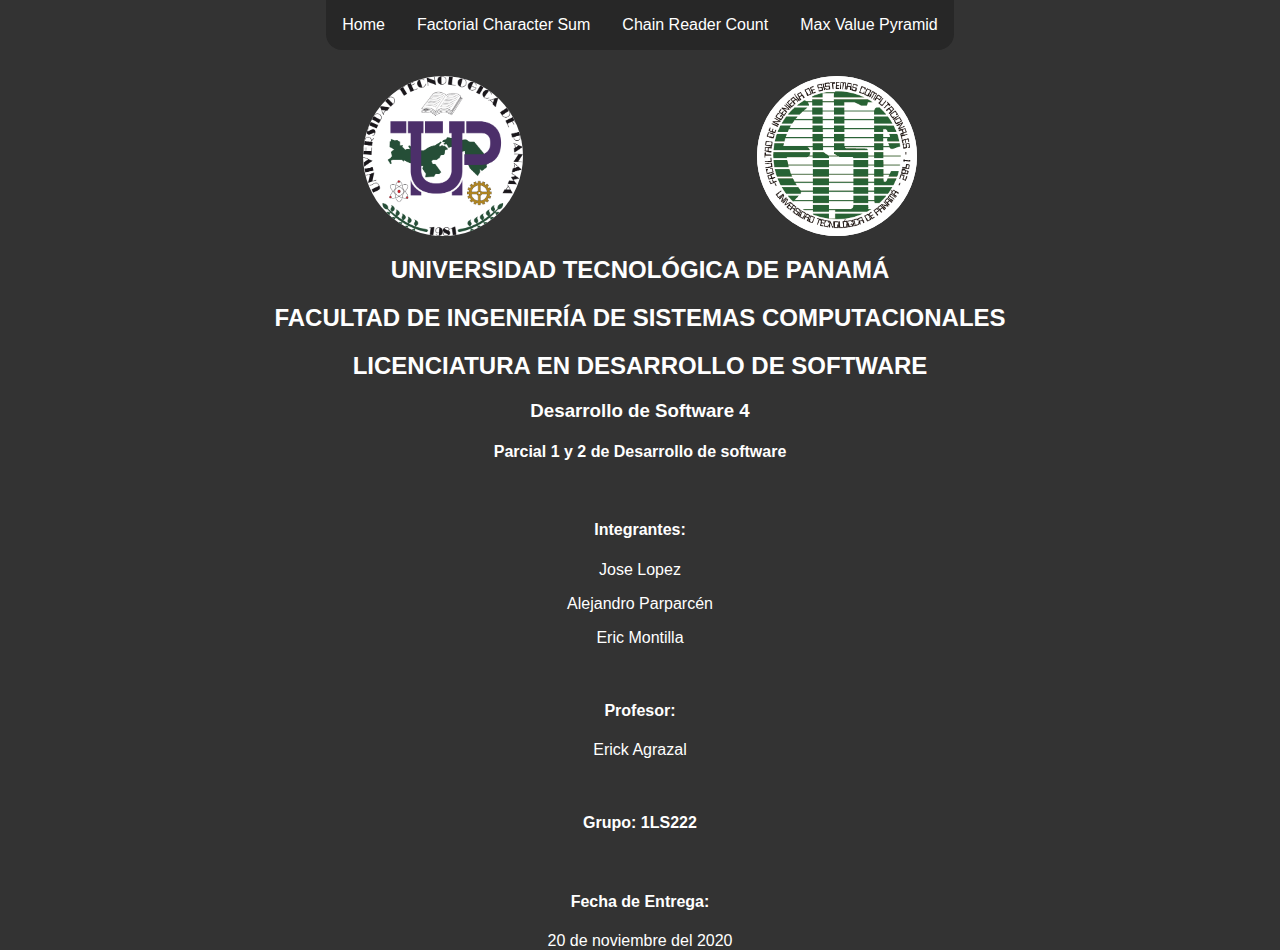
<file: Parcial1/index.html>
<!DOCTYPE html>
<html lang="en">

<head>
    <meta charset="UTF-8">
    <meta name="viewport" content="width=device-width, initial-scale=1.0">
    <title>Parcial 1 y 2 - Pagina de Presentacion</title>
    <link rel="stylesheet" href="css/index.css">
</head>

<body class="bg-gray">
    <header class="m-bot">
        <nav class="nav">
            <ul class="list flex-row align-items-center justify-content-center">
                <a href="index.html" class="link">
                    <li class="nav-item round-bl">Home</li>
                </a>
                <a href="pages/factorialCharSum.html" class="link">
                    <li class="nav-item">Factorial Character Sum</li>
                </a>
                <a href="pages/chainReaderCount.html" class="link">
                    <li class="nav-item">Chain Reader Count</li>
                </a>
                <a href="pages/maxValuePyramid.html" class="link">
                    <li class="nav-item  round-br">Max Value Pyramid</li>
                </a>
            </ul>
        </nav>
    </header>
    <main class="container center m-bot">
        <div class="flex-row justify-content-evenly">
            <img class="img" src="img/utp.png" alt="Logo UTP">
            <img class="img" src="img/fisc.png" alt="Logo FISC">
        </div>
        <h2>UNIVERSIDAD TECNOLÓGICA DE PANAMÁ</h2>
        <h2>FACULTAD DE INGENIERÍA DE SISTEMAS COMPUTACIONALES</h2>
        <h2>LICENCIATURA EN DESARROLLO DE SOFTWARE</h2>
        <h3>Desarrollo de Software 4</h3>

        <h4>Parcial 1 y 2 de Desarrollo de software</h4>

        <br>
        <h4>Integrantes:</h4>
        <p>Jose Lopez</p>
        <p>Alejandro Parparcén</p>
        <p>Eric Montilla</p>
        <br>
        <h4>Profesor:</h4>
        <p>Erick Agrazal</p>

        <br>
        <h4>Grupo: 1LS222</h4>
        <br>

        <h4>Fecha de Entrega:</h4>
        <p>20 de noviembre del 2020</p>

    </main>
</body>

</html>
</file>
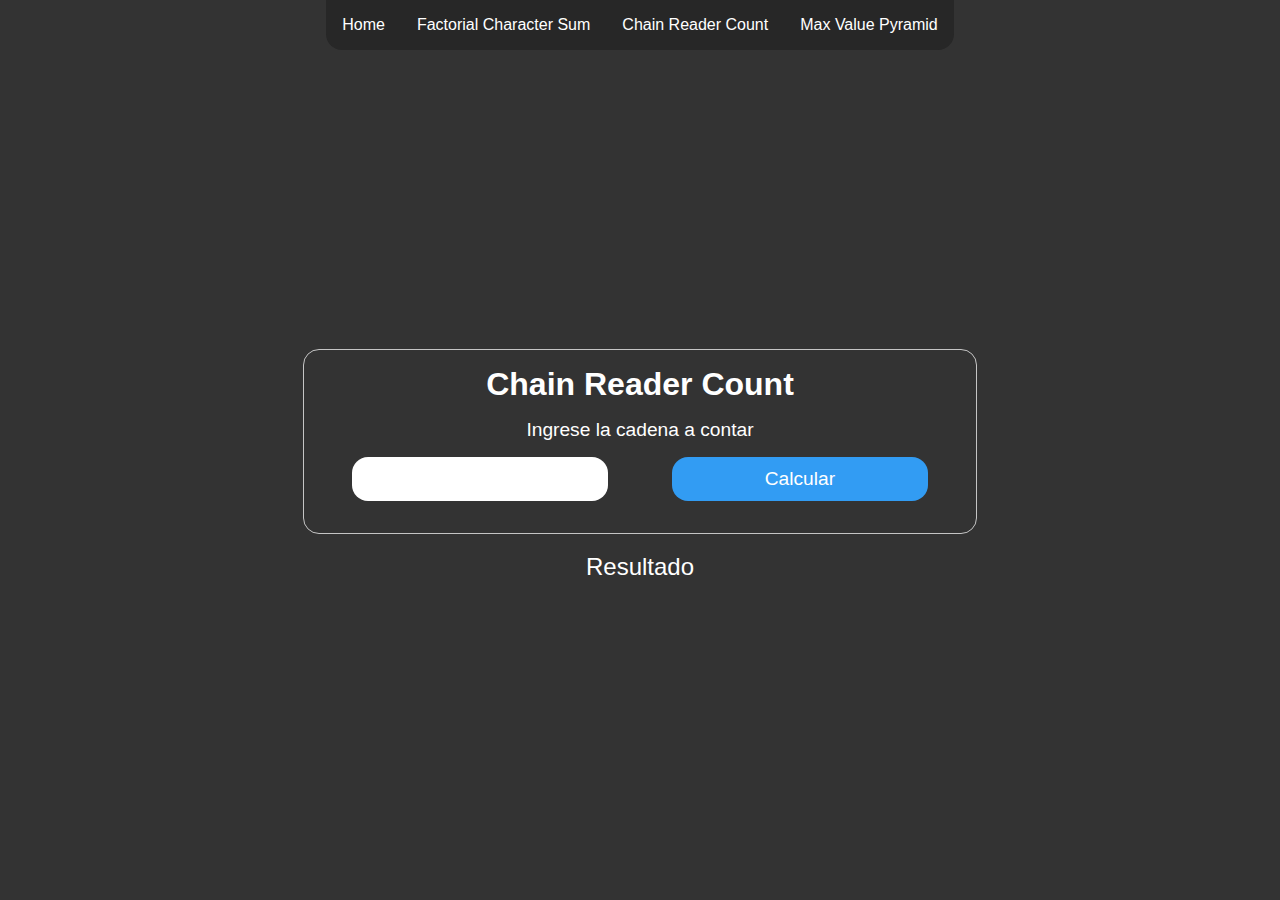
<file: Parcial1/pages/chainReaderCount.html>
<!DOCTYPE html>
<html lang="en">

<head>
    <meta charset="UTF-8">
    <meta name="viewport" content="width=device-width, initial-scale=1.0">
    <title>Parcial 1 y 2 - Chain Reader Count</title>
    <link rel="stylesheet" href="../css/index.css">
</head>

<body class="bg-gray">
    <header class="m-bot">
        <nav class="nav">
            <ul class="list flex-row align-items-center justify-content-center">
                <a href="../index.html" class="link">
                    <li class="nav-item round-bl">Home</li>
                </a>
                <a href="factorialCharSum.html" class="link">
                    <li class="nav-item">Factorial Character Sum</li>
                </a>
                <a href="chainReaderCount.html" class="link">
                    <li class="nav-item">Chain Reader Count</li>
                </a>
                <a href="maxValuePyramid.html" class="link">
                    <li class="nav-item  round-br">Max Value Pyramid</li>
                </a>
            </ul>
        </nav>
    </header>
    <!--20 puntos. Leer una cadena. Retornar el número de letras encontradas específicas en la cadena.
        Presentar la respuesta en una etiqueta HTML de tabla. Ejemplo:
        Entrada: aaabbaaacc
        Salida: 6 a, 2 b, 2 c.-->

    <main class="container flex-col justify-content-center align-items-center">

        <form id="form" class="form">
            <h1 class="m-bot center">
                Chain Reader Count
            </h1>
            <div class="m-bot flex-row justify-content-center">
                <label class="big-label w-100 m-bot center" for="cadena">Ingrese la cadena a contar</label>
                <div class="w-100 flex-row justify-content-around">
                    <input class="w-40 input m-bot" type="text" id="cadena" />
                    <button class="btn btn-medium w-40 center">Calcular</button>
                </div>
            </div>
        </form>
        <table class="big-table">
            <thead id="thead">
            </thead>
            <tbody id="tbody">
                <tr>
                    <td class="big-td" id="output">Resultado</td>
                </tr>
            </tbody>
        </table>
    </main>

    <script src="../js/chainReaderCount.js"></script>
</body>

</html>
</file>
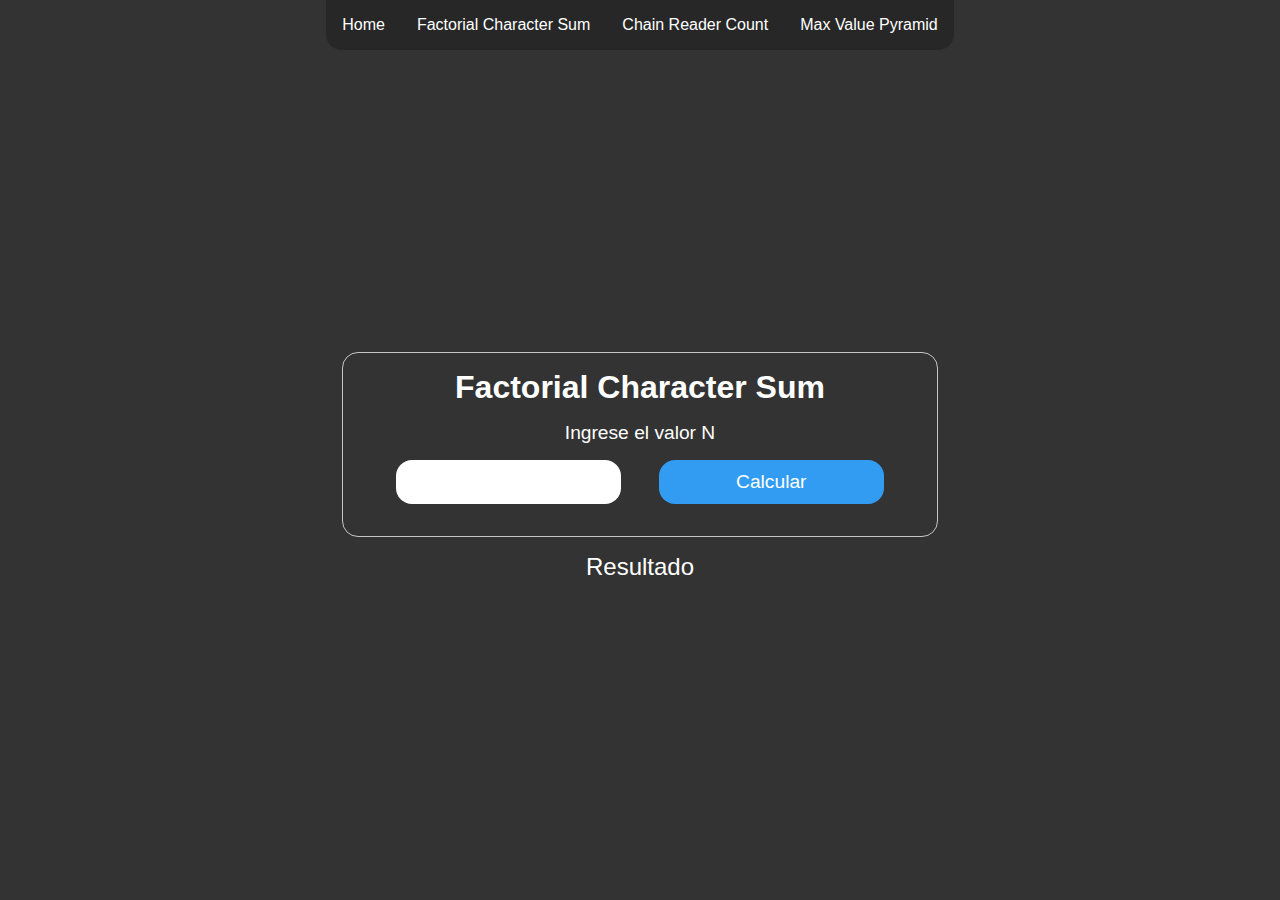
<file: Parcial1/pages/factorialCharSum.html>
<!DOCTYPE html>
<html lang="en">

<head>
    <meta charset="UTF-8">
    <meta name="viewport" content="width=device-width, initial-scale=1.0">
    <title>Parcial 1 y 2 - Factorial Character Sum</title>
    <link rel="stylesheet" href="../css/index.css">
</head>

<body class="bg-gray">
    <header class="m-bot">
        <nav class="nav">
            <ul class="list flex-row align-items-center justify-content-center">
                <a href="../index.html" class="link">
                    <li class="nav-item round-bl">Home</li>
                </a>
                <a href="factorialCharSum.html" class="link">
                    <li class="nav-item">Factorial Character Sum</li>
                </a>
                <a href="chainReaderCount.html" class="link">
                    <li class="nav-item">Chain Reader Count</li>
                </a>
                <a href="maxValuePyramid.html" class="link">
                    <li class="nav-item  round-br">Max Value Pyramid</li>
                </a>
            </ul>
        </nav>
    </header>
    <!--20 puntos. Leer un entero N (1 < N < 100).  Calcularle el factorial al número,
         luego, calcular la suma de los dígitos de ese número. Presentar la respuesta 
         en una etiqueta HTML de span.-->

    <main class="container flex-col justify-content-center align-items-center">

        <form id="form" class="form">
            <h1 class="m-bot center">
                Factorial Character Sum
            </h1>
            <div class="m-bot flex-row">
                <label class="big-label w-100 m-bot center" for="N">Ingrese el valor N</label>
                <div class="w-100 flex-row justify-content-evenly">
                    <input class="w-40 input" type="number" id="N" />
                    <button class="btn btn-medium w-40 center">Calcular</button>
                </div>
            </div>
        </form>
        <span class="big-span word-break" id="output"> Resultado</span>
    </main>

    <script src="../js/factorialCharSum.js"></script>
</body>

</html>
</file>
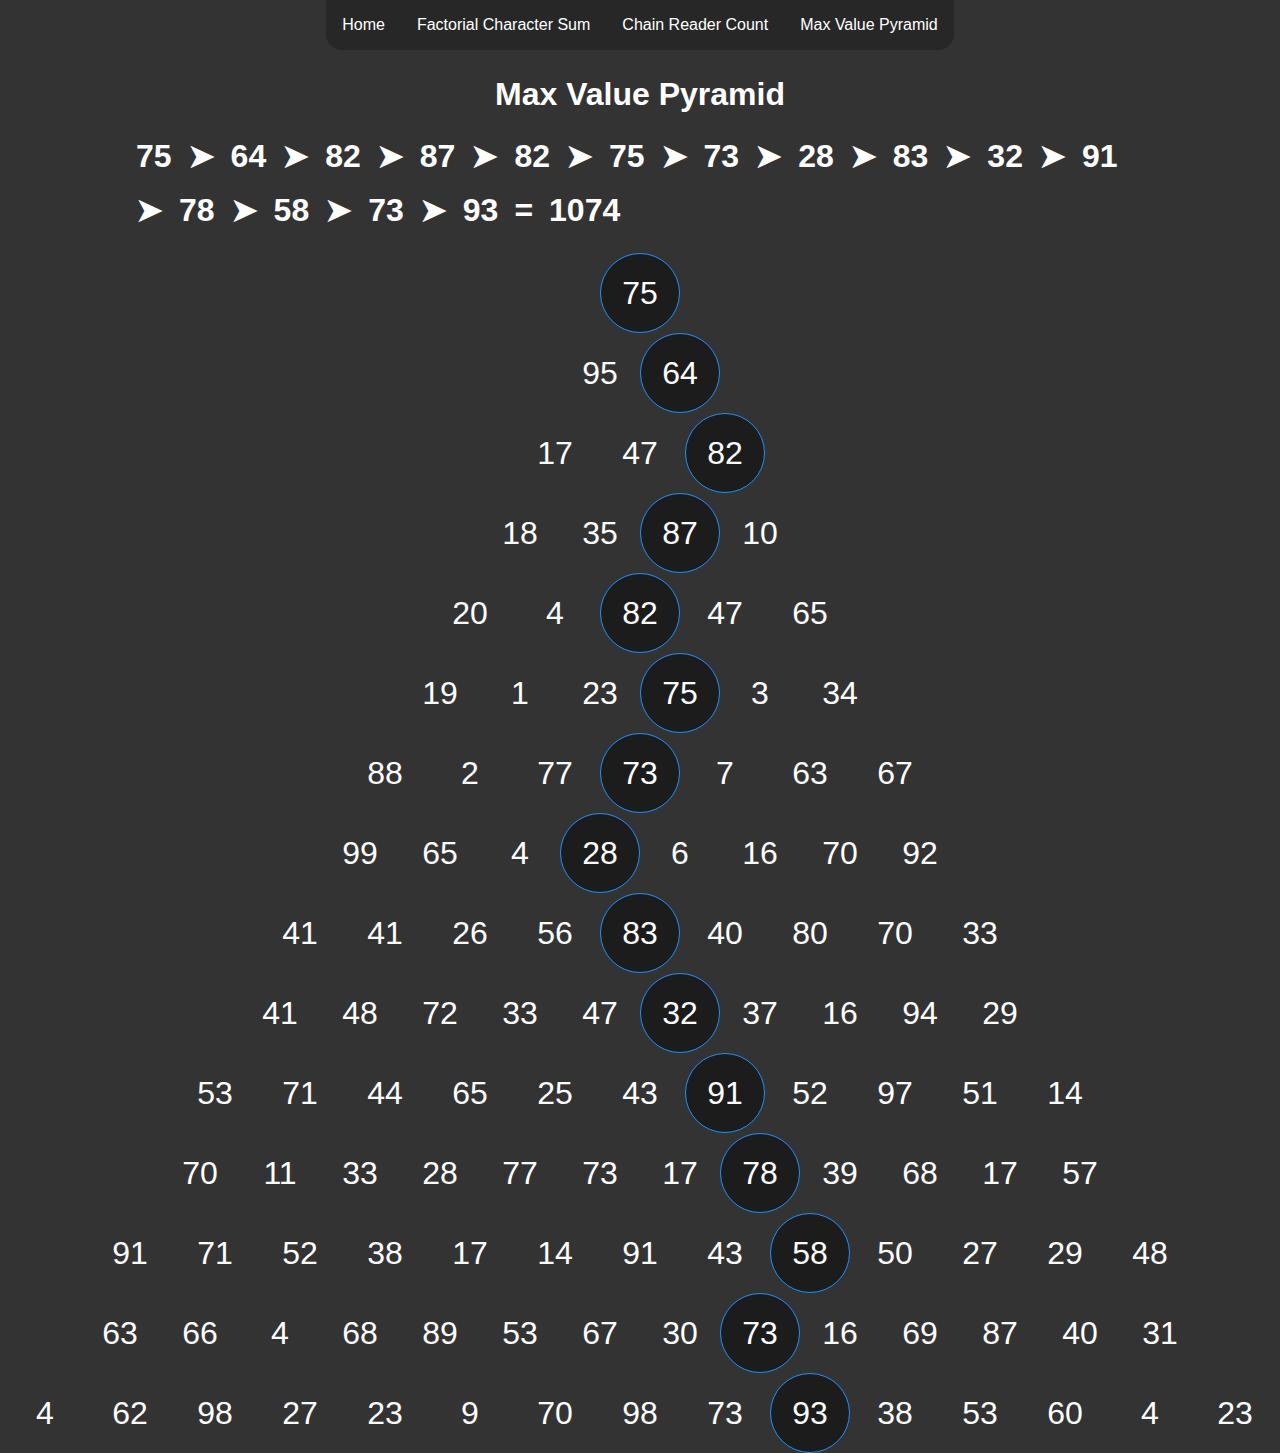
<file: Parcial1/pages/maxValuePyramid.html>
<!DOCTYPE html>
<html lang="en">

<head>
    <meta charset="UTF-8">
    <meta name="viewport" content="width=device-width, initial-scale=1.0">
    <title>Parcial 1 y 2 - Max Value Pyramid</title>
    <link rel="stylesheet" href="../css/index.css">
</head>

<body class="bg-gray">
    <header class="m-bot">
        <nav class="nav">
            <ul class="list flex-row align-items-center justify-content-center">
                <a href="../index.html" class="link">
                    <li class="nav-item round-bl">Home</li>
                </a>
                <a href="factorialCharSum.html" class="link">
                    <li class="nav-item">Factorial Character Sum</li>
                </a>
                <a href="chainReaderCount.html" class="link">
                    <li class="nav-item">Chain Reader Count</li>
                </a>
                <a href="maxValuePyramid.html" class="link">
                    <li class="nav-item  round-br">Max Value Pyramid</li>
                </a>
            </ul>
        </nav>
    </header>
    <!--20 puntos. Leer un entero N (1 < N < 100).  Calcularle el factorial al número,
         luego, calcular la suma de los dígitos de ese número. Presentar la respuesta 
         en una etiqueta HTML de span.-->

    <main class=" flex-col justify-content-center align-items-center" style="min-height: 100%;">
        <div clas="container">
            <h1 class="m-bot center">Max Value Pyramid</h1>
            <span class="container big-span m-bot flex-row align-items-center center" id="path">Camino</span>
        </div>
        <!-- no se si agregarle el container  -->
        <div class="pyramid" id="pyramid">
            <div class="flex-row justify-content-evenly align-items-center">
                <div class="pyramid-item flex-row pyramid-selected justify-content-center align-items-center">
                    19
                </div>
            </div>
            <div class="flex-row justify-content-evenly align-items-center">
                <div class="pyramid-item flex-row justify-content-center align-items-center">
                    26
                </div>
                <div class="pyramid-item flex-row pyramid-selected justify-content-center align-items-center">
                    22
                </div>
            </div>
            <div class="flex-row justify-content-evenly align-items-center ">
                <div class="pyramid-item flex-row  justify-content-center align-items-center">
                    26
                </div>
                <div class="pyramid-item flex-row pyramid-selected justify-content-center align-items-center">
                    22
                </div>
                <div class="pyramid-item flex-row  justify-content-center align-items-center">
                    22
                </div>
            </div>
            <div class="flex-row justify-content-evenly align-items-center ">
                <div class="pyramid-item flex-row  justify-content-center align-items-center">
                    26
                </div>
                <div class="pyramid-item flex-row pyramid-selected justify-content-center align-items-center">
                    22
                </div>
                <div class="pyramid-item flex-row  justify-content-center align-items-center">
                    22
                </div>
                <div class="pyramid-item flex-row  justify-content-center align-items-center">
                    22
                </div>
            </div>
            <div class="flex-row justify-content-evenly align-items-center ">
                <div class="pyramid-item flex-row  justify-content-center align-items-center">
                    26
                </div>
                <div class="pyramid-item flex-row pyramid-selected justify-content-center align-items-center">
                    22
                </div>
                <div class="pyramid-item flex-row  justify-content-center align-items-center">
                    22
                </div>
                <div class="pyramid-item flex-row  justify-content-center align-items-center">
                    22
                </div>
                <div class="pyramid-item flex-row  justify-content-center align-items-center">
                    22
                </div>
            </div>
        </div>

        <!-- <form id="form" class="form">
            <h1 class="m-bot center">
                Factorial Character Sum
            </h1>
            <div class="m-bot flex-row justify-content-center">
                <label class="w-100 m-bot center" for="N">Ingrese el valor N</label>
                <div class="w-100 flex-row justify-content-around">
                    <input class="w-40 input m-bot" type="number" id="N" />
                    <button class="btn btn-medium w-40 center">Calcular</button>
                </div>
            </div>
        </form>
         -->
    </main>

    <script src="../js/maxValuePyramid.js"></script>
</body>

</html>
</file>
<file: Parcial1/css/index.css>
/* Variables */
:root {
  --roundBorder: 1rem;
}

/* Global */
* {
  font-family: "Segoe UI", Tahoma, Geneva, Verdana, sans-serif;
  box-sizing: border-box;
}
html,
body {
  height: 100%;
}
html,
body {
  min-height: 100%;
}
header {
  min-height: 60px;
}
main {
  min-height: 85%;
}
h1,
ul,
body,
html {
  margin: 0;
  padding: 0;
}

/* Utils */
.container {
  margin: 0 auto;
  display: block;
  width: 80%;
}
.flex-row {
  display: flex;
  flex-flow: row wrap;
}
.flex-col {
  display: flex;
  flex-flow: column wrap;
}
.justify-content-center {
  justify-content: center;
}
.justify-content-around {
  justify-content: space-around;
}
.justify-content-center {
  justify-content: center;
}
.justify-content-evenly {
  justify-content: space-evenly;
}
.justify-content-between {
  justify-content: space-between;
}
.align-items-center {
  align-items: center;
}
.m-bot {
  margin-bottom: 1rem;
}
.m-top {
  margin-bottom: 1rem;
}

.list {
  list-style: none;
}
.link {
  text-decoration: none;
  color: white;
}
.link:hover {
  cursor: pointer;
}
.link:visited.link:link {
  color: white;
}
.round-br {
  border-bottom-right-radius: var(--roundBorder);
}
.round-bl {
  border-bottom-left-radius: var(--roundBorder);
}
.w-30 {
  width: 30%;
}
.w-40 {
  width: 40%;
}
.w-70 {
  width: 70%;
}

.w-100 {
  width: 100%;
}
.center {
  text-align: center;
}

.btn-medium {
  font-size: 1.2rem;
}
.btn-large {
  font-size: 1.6rem;
}
.word-break {
  word-break: break-all;
}

.nav-item {
  padding: 1rem;
  background-color: rgb(39, 39, 39);
  animation: 0.12s ease-in-out nav-anim-undo;
}
.nav-item:hover {
  animation: 0.2s ease-in-out both nav-anim;
  background-color: rgb(214, 214, 214);
  color: black; 
  transform: scale(1.05, 1.05);
}
@keyframes nav-anim {
  from {
    background-color: rgb(41, 41, 41);
    color: white;
    transform: scale(1, 1);
  }
  to {
    background-color: rgb(214, 214, 214);
    color: black; 
    transform: scale(1.05, 1.05);
  }
}
@keyframes nav-anim-undo {
  from {
    color: black;
    background-color: rgb(214, 214, 214); 
    transform: scale(1.05, 1.05);
  }
  to {
    color: white;
    background-color: rgb(41, 41, 41); 
    transform: scale(1, 1);
  }
}

/* Elements */
.form {
  padding: 1rem;
  margin: 1rem;
  border: 0.1rem solid rgb(197, 197, 197);
  border-radius: var(--roundBorder);
}
.nav {
  width: 100%;
  position: fixed;
}
.input {
  font-size: 1.5rem;
  padding: 0.5rem;
  border-radius: var(--roundBorder);
  border: none;
  margin: 0;
}
.btn {
  padding: 0.5rem;
  color: white;
  background-color: rgb(50, 156, 243);
  border-radius: var(--roundBorder);
  border: none;
  font-weight: 500;
  /* margin: 0 0.5rem; */
}
.img {
  width: 160px;
  background-color: white;
  border-radius: 50%;
}
/* Page Presentacion */

/* Page FactorialSumCheck */

.bg-gray {
  color: white;
  background-color: #333;
}

.big-span {
  font-size: 1.5rem;
}

.big-label {
  font-size: 1.2rem;
}

/* Page CharReaderCount */

.big-td {
  font-size: 1.5rem;
}
.big-table {
  font-size: 1.5rem;
}

.table-col {
  padding: 0.5rem;
  font-weight: 400;
}

/* Page MaxValuePyramid */
.path-item {
  font-size: 2rem;
  padding: 0.5rem;
  font-weight: 700;
}
.pyramid-item {
  font-size: 2rem;
  width: 5rem;
  height: 5rem;
}
.pyramid-selected {
  border: 0.1rem solid dodgerblue;
  background-color: rgba(0, 0, 0, 0.45); /*rgba(150, 150, 150, 0.2);*/
  border-radius: 50%; /*circle*/
}
/*item semi repetido pero para no poner tanto texto en la pagina */
.flex-row-centered {
  display: flex;
  justify-content: center;
  align-items: center;
}
.flex-row-even {
  display: flex;
  justify-content: space-evenly;
  align-items: center;
}
.pyramid {
  width: 100%;
}
</file>
